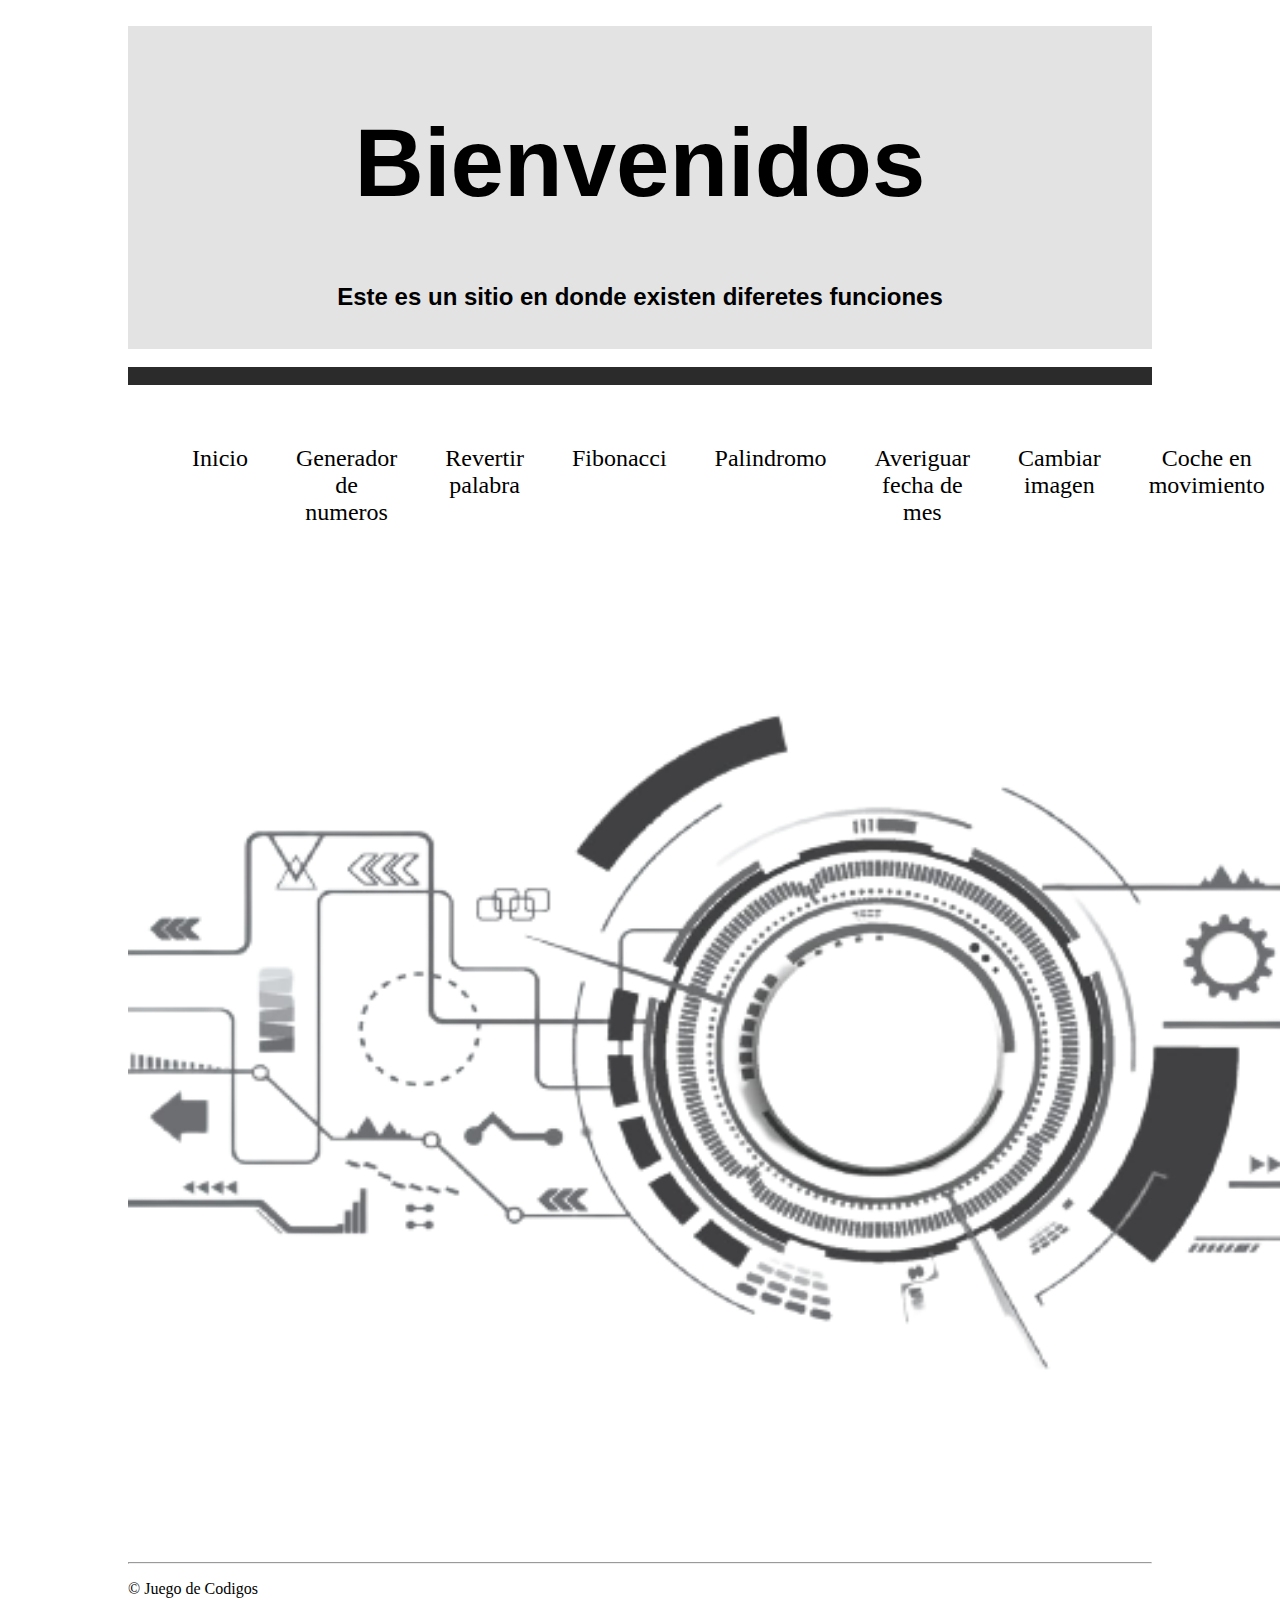
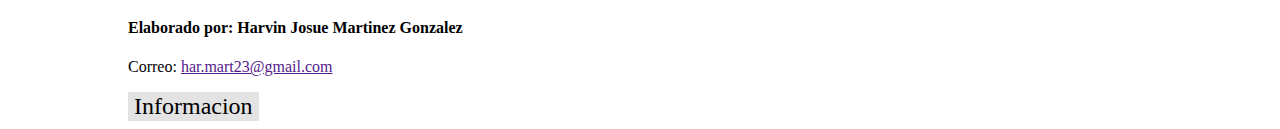
<file: index.html>
<!DOCTYPE html>
<html lang="en">
<head>
    <meta charset="UTF-8">
    <meta name="viewport" content="width=device-width, initial-scale=1.0">
    <title>Juego de codigos</title>
    <link rel="icon" href="/img/dog.png" type="image/x-icon">
    <link rel="stylesheet" href="css/style.css">
</head>
<body> 
    <br>
    <section style="background-color: rgb(227, 227, 227);"> <br>
        <section class="welcome"> 
            <h1> Bienvenidos</h1>
        </section>
        <section class="text">
            <h2> Este es un sitio en donde existen diferetes funciones</h2>
        </section> <br>
    </section> <br>
    <section class="line"> <br> </section> <br><br>



    <nav>
        <ul>
            <li> <a href="index.html"> Inicio </a> </li>
            <li><a href="numeros.html"> Generador de numeros</a></li>
            <li> <a href="revertir.html"> Revertir palabra </a> </li>
            <li> <a href="fibonacci.html"> Fibonacci</a></li> <br>
            <li> <a href="palindromo.html"> Palindromo</a> </li>
            <li> <a href="fecha.html">Averiguar fecha de mes</a> </li>
            <li> <a href="imagenes.html"> Cambiar imagen </a> </li>
            <li> <a href="coche.html"> Coche en movimiento </a> </li>
        </ul>
    </nav>


    <section class="img">
        <img src="/img/fondo001.png" alt="" height="1000" width="1500">
    </section>

    <footer>
        <hr />
        <p> &copy; Juego de Codigos</p>
        <h4>Elaborado por: Harvin Josue Martinez Gonzalez</h4>
        <p>Correo: <a href="">har.mart23@gmail.com</a></p>
        <section >
            <lu> <a href="creador.html"> <button class="regresar" onclick="index.html"> Informacion</button> </a> </li>
        </section>

    </footer>
</body>
</html>
</file>
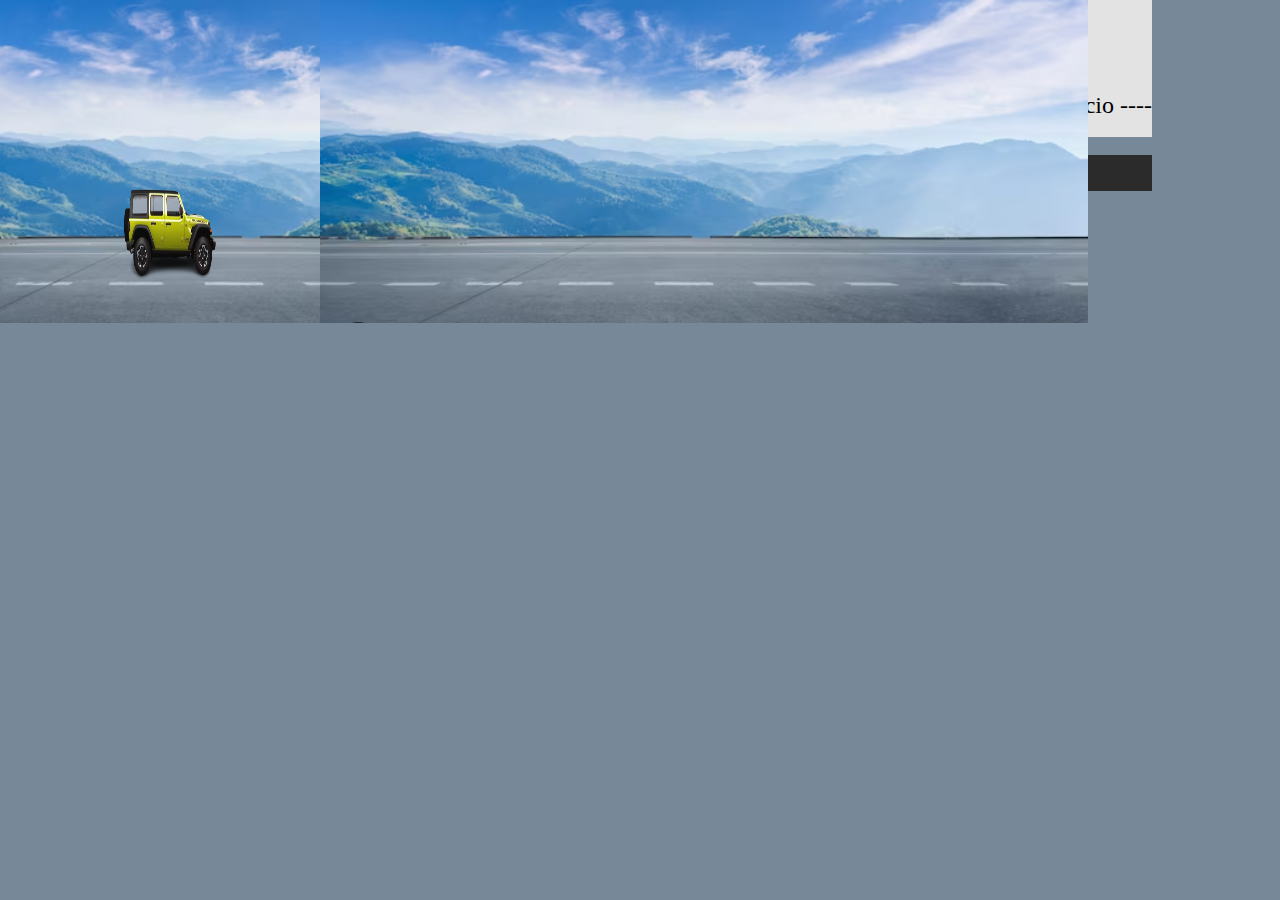
<file: coche.html>
<!DOCTYPE html>
<html lang="en">

<head>
    <meta charset="UTF-8">
    <meta name="viewport" content="width=device-width, initial-scale=1.0">
    <title>Ejercicio 8</title>
    <link rel="stylesheet" href="/css/style.css">
</head>

<body>


    <section style="background-color: rgb(227, 227, 227);"> <br>
        <section class="titulo-revertir">
        <h1>Coche en movimiento</h1>
        </section>
        <section >
            <li style="text-align: end;"> <a href="index.html"> <button class="regresar" onclick="index.html"> Regresar al incio ---- </button> </a> </li>
        </section><br>
        </section><br>
        <section class="line3"> <br><br></section> <br> <br> <br><br><br>
    <section class="titulo-revertir">
       
    </br> 
    <style type="text/css">
        body {
            background-color: lightslategray;
        }

        * {
            margin: 0px auto;
            padding: 0px;
        }
        #visor {
            position: absolute;
            top: 100px;
            left: 200px;
            width: 450px;
            height: 300px;
            overflow: hidden;
        }

        #fondouno {
            position: absolute;
            top: 0px;
            left: 0px;
        }

#fondodos {
    position: absolute;
    top: 0px;
    left: 450px;
}

#micoche {
    position: absolute;
    top: 180px;
    left: 120px;
}
</style>
<script type="text/javascript">
window.onload = function () {
    fondo1 = document.getElementById("fondouno");
    fondo2 = document.getElementById("fondodos");
    pararmover = setInterval(mover, 50);
    setInterval(repetir, 2250)
}
desplazar = 0;
function mover() {
    desplazar -= 10;
    desplazar2 = desplazar + 450;
    posicion1 = desplazar + "px";
    posicion2 = desplazar2 + "px";
    fondo1.style.left = posicion1;
    fondo2.style.left = posicion2;
}
        function repetir() {
            fondo1.style.left = "0px";
            fondo2.style.left = "450px"
            desplazar = 0;
        }
    </script>
    <div id="fondouno">
        <img src="img/fondo.png" alt="fondo1">
    </div>
    <div id="fondodos">
        <img src="img/fondo.png" alt="fondo2">
    </div>
    <div id="micoche">
        <img src="img/car.png" alt="coche" height="100" width="100">
    </div>
</body>

</html>
</file>
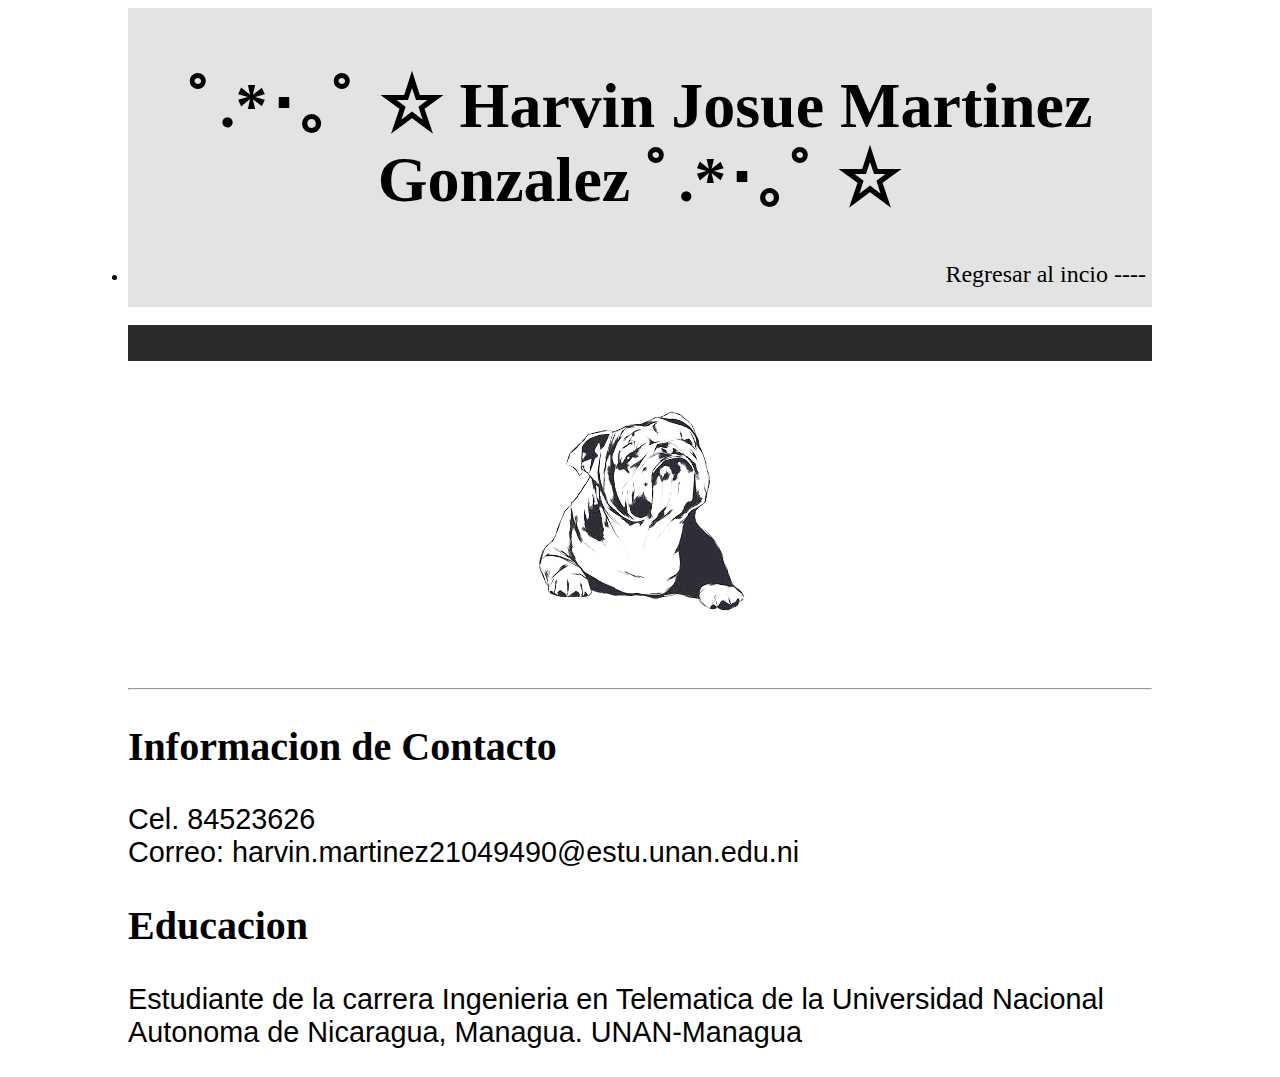
<file: creador.html>
<!DOCTYPE html>
<html lang="en">
<head>
    <meta charset="UTF-8">
    <meta name="viewport" content="width=device-width, initial-scale=1.0">
    <title> Informacion del creador</title>
    <link rel="stylesheet" href="/css/style.css">

    <style>
        .encabezado{
            font-size: 250%;
        }

        .texto{
            font-size: 180%;
            font-family: 'Segoe UI', Tahoma, Geneva, Verdana, sans-serif;
        }
    </style>
</head>
<body>
    <section style="background-color: rgb(227, 227, 227);"> <br>
        <section class="titulo">
        <h1> ﾟ⁠.⁠*⁠･⁠｡ﾟ ☆ Harvin Josue Martinez Gonzalez ﾟ⁠.⁠*⁠･⁠｡ﾟ ☆ </h1>
        </section>
        <section >
            <li style="text-align: end;"> <a href="index.html"> <button class="regresar" onclick="index.html"> Regresar al incio ---- </button> </a> </li>
        </section><br>
    </section> <br>
        <section class="line2"> <br><br></section> <br> <br>


    
        <section style="text-align: center;">
        <img src="/img/dog.png" alt="">
        </section> <br><br><br>
        <hr />
        <h2 class="encabezado"> Informacion de Contacto </h2>
            <p class="texto">
            Cel. 84523626 <br>
            Correo: harvin.martinez21049490@estu.unan.edu.ni <br>
            </p>

        <h2 class="encabezado"> Educacion </h2>
            <p class="texto">
            Estudiante de la carrera Ingenieria en Telematica de la Universidad Nacional Autonoma de Nicaragua, Managua. UNAN-Managua
            </p>
        
    


        
</body>
</html>
</file>
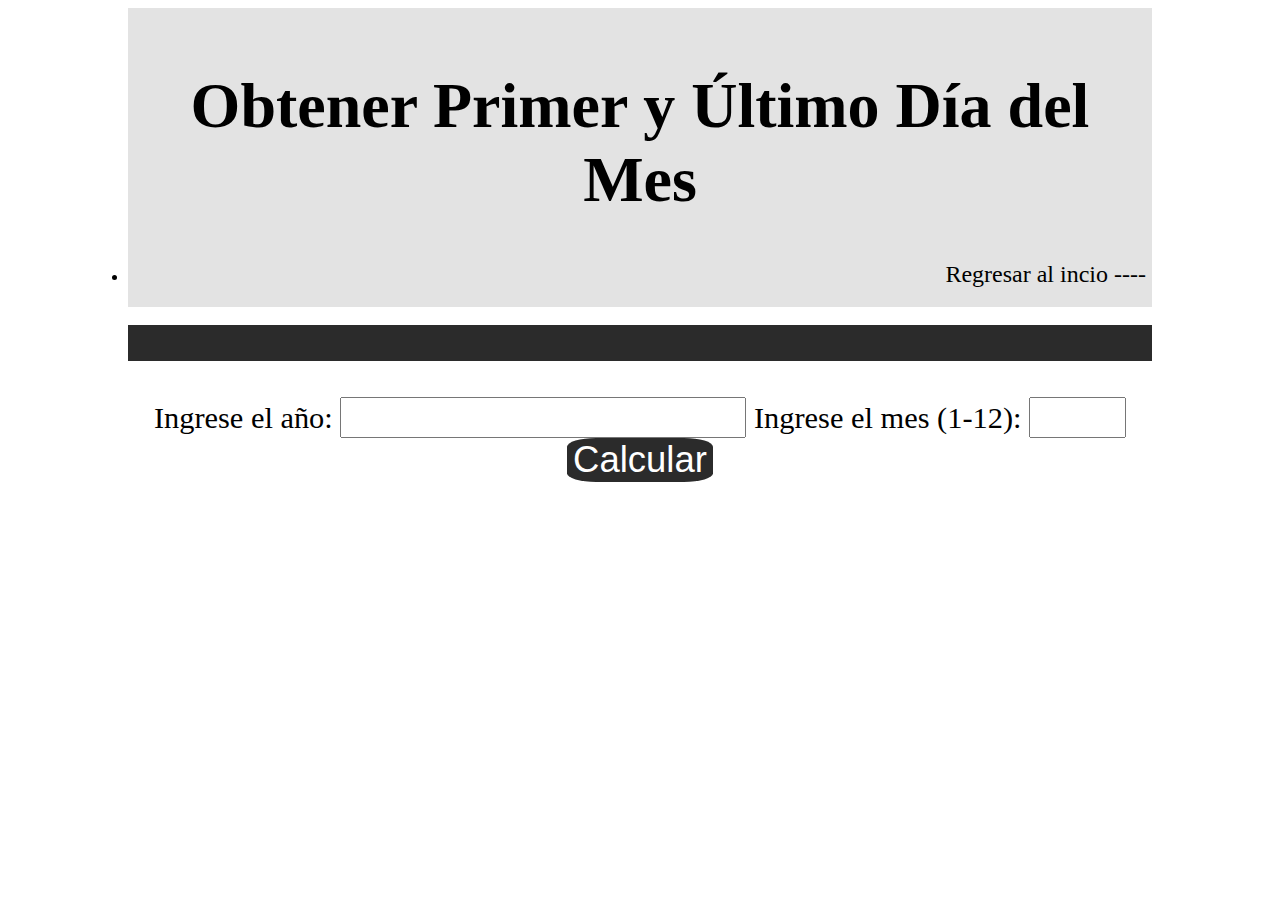
<file: fecha.html>
<!DOCTYPE html>
<html lang="es">
<head>
    <meta charset="UTF-8">
    <meta name="viewport" content="width=device-width, initial-scale=1.0">
    <title>Obtener Primer y Último Día del Mes</title>
    <link rel="stylesheet" href="/css/style.css">
</head>
<body>

    <section style="background-color: rgb(227, 227, 227);"> <br>
    <section class="titulo-revertir">
    <h1>Obtener Primer y Último Día del Mes</h1>
    </section>
    <section >
        <li style="text-align: end;"> <a href="index.html"> <button class="regresar" onclick="index.html"> Regresar al incio ---- </button> </a> </li>
    </section><br>
    </section><br>
    <section class="line3"> <br><br></section> <br> <br>
        
    <!-- Agregar un formulario para ingresar el año y el mes -->
    <section class="cuerpo-code">
    <form id="fechaForm">
        <label for="anioInput">Ingrese el año:</label>
        <input class="text2" type="number" id="anioInput" min="1" step="1" required>
        <label for="mesInput">Ingrese el mes (1-12):</label>
        <input class="text2" type="number" id="mesInput" min="1" max="12" step="1" required>
        <button class="buscar" type="submit">Calcular</button>
    </form>
    </section>

    <!-- Mostrar los resultados aquí -->
    <section class="resultado">
    <div id="resultado"></div>
    </section>

    

    <script src="/scrip/fecha.js"></script>
</body>
</html>
</file>
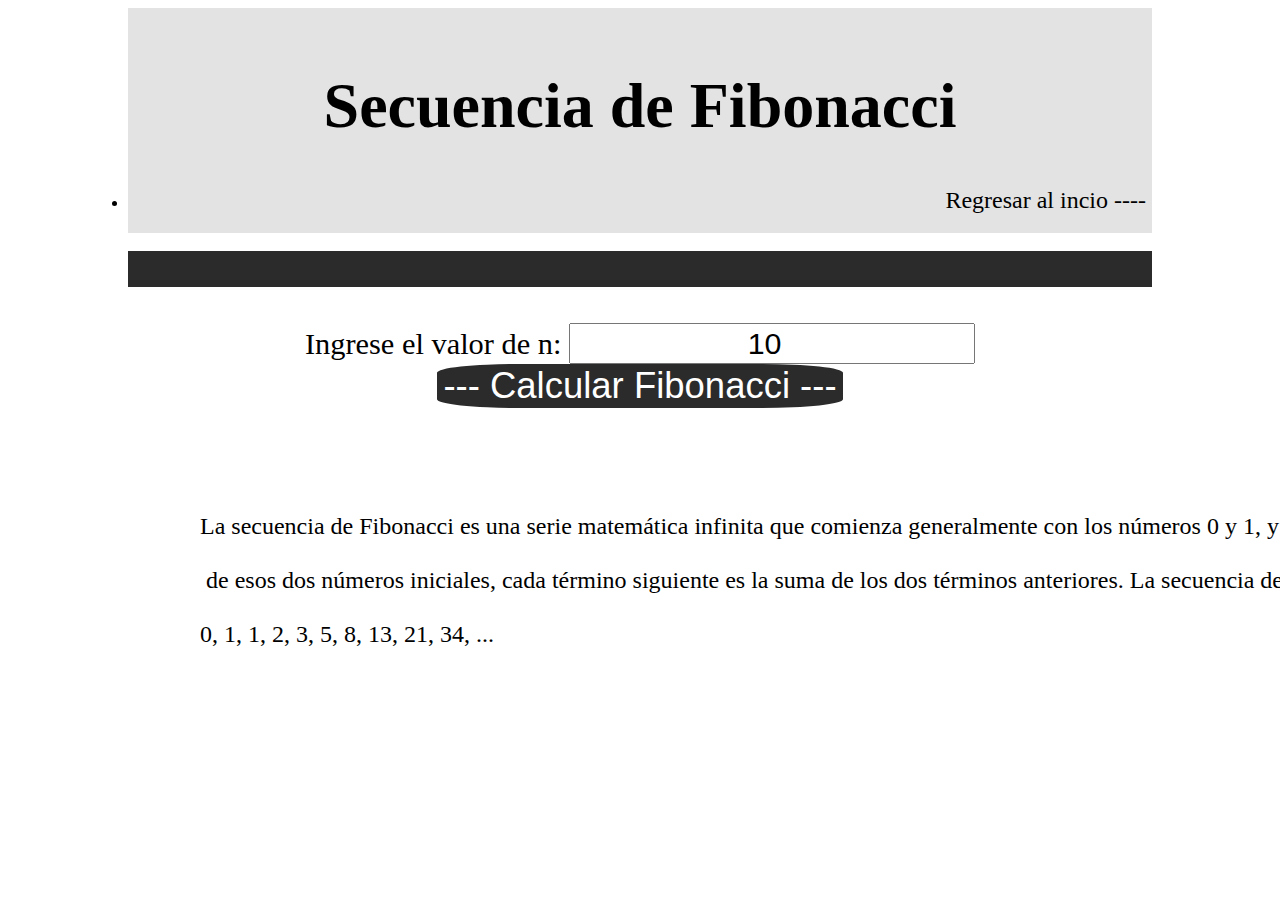
<file: fibonacci.html>
<!DOCTYPE html>
<html lang="es">
<head>
    <meta charset="UTF-8">
    <meta name="viewport" content="width=device-width, initial-scale=1.0">
    <title>Secuencia de Fibonacci</title>
    <link rel="stylesheet" href="/css/style.css">
</head>
<body>

    <section style="background-color: rgb(227, 227, 227);"> <br>
    <section class="titulo">
    <h1>Secuencia de Fibonacci</h1>
    </section>
    <section >
        <li style="text-align: end;"> <a href="index.html"> <button class="regresar" onclick="index.html"> Regresar al incio ---- </button> </a> </li>
    </section><br>
    </section> <br>
    <section class="line2"> <br><br></section> <br> <br>
    
    <!-- Agrega un formulario para ingresar el valor de n -->
    <section class="cuerpo-code">
    <form id="fibonacciForm">
        <label for="nInput">Ingrese el valor de n:</label>
        <input class="text2" type="number" id="nInput" min="1" step="1" value="10" required>
        <button class="calcular" type="submit">--- Calcular Fibonacci ---</button>
    </form>
    </section>

    <section class="ejemplo">
        <p>
            La secuencia de Fibonacci es una serie matemática infinita que comienza generalmente con los números 0 y 1, y a partir <br>
             de esos dos números iniciales, cada término siguiente es la suma de los dos términos anteriores. La secuencia de Fibonacci se representa comúnmente como:

            0, 1, 1, 2, 3, 5, 8, 13, 21, 34, ...
        </p>
    </section>
    <!-- Mostrar los resultados aquí -->
    <section class="resultado">
    <div id="resultado"></div>
    </section>


    <script src="/scrip/fibonacci.js"></script>

</body>
</html>
</file>
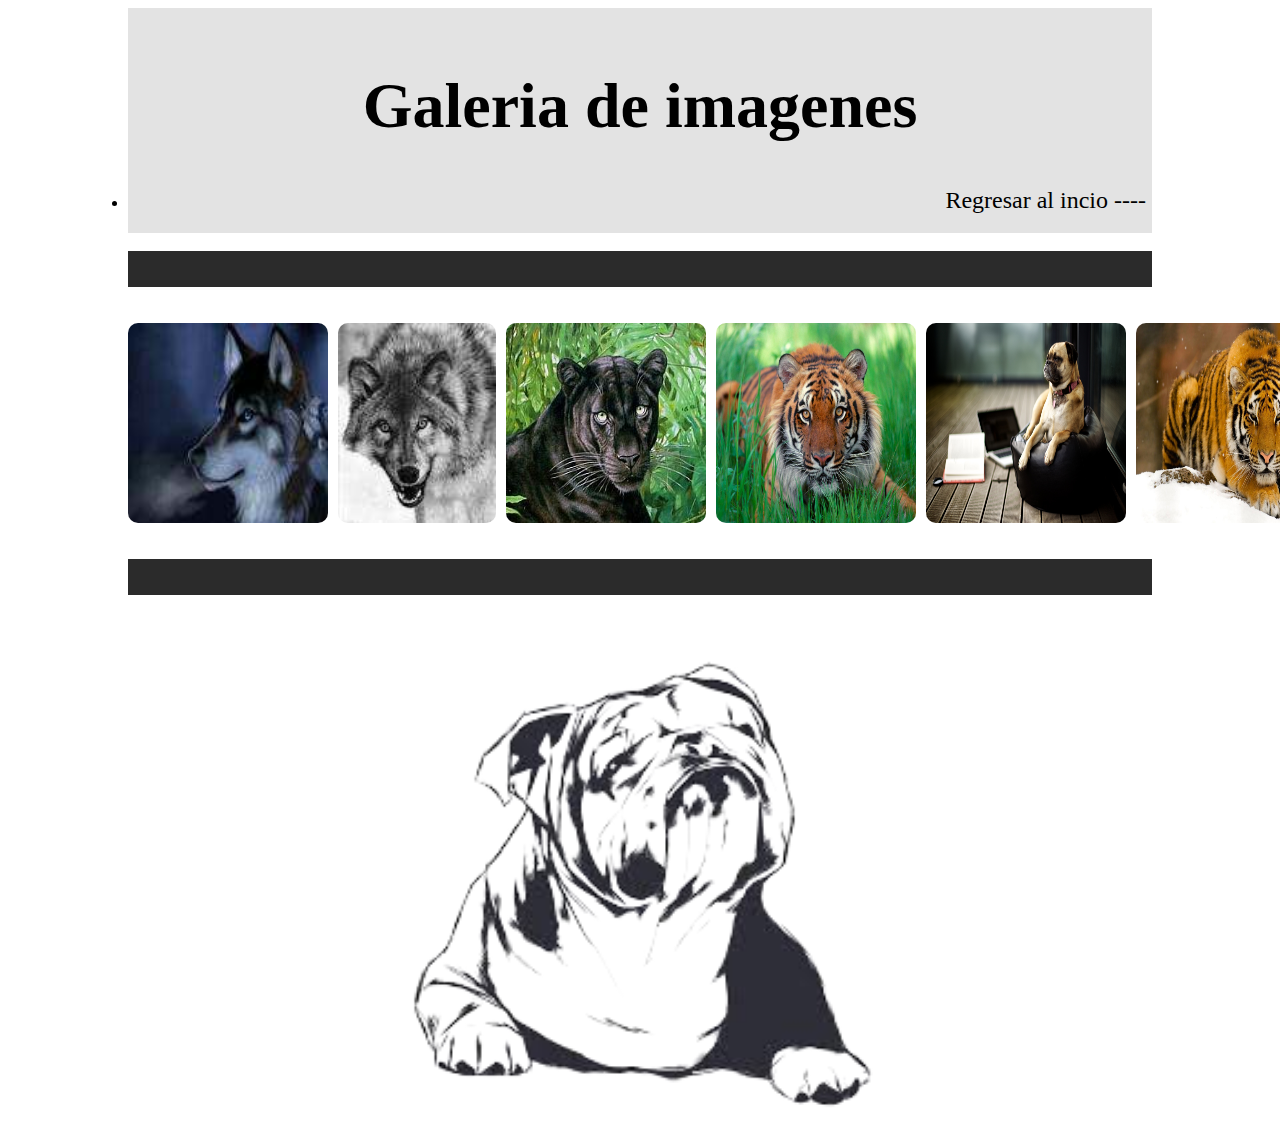
<file: imagenes.html>
<!-- <!DOCTYPE html>
<html lang="en">
<head>
    <meta charset="UTF-8">
    <meta name="viewport" content="width=device-width, initial-scale=1.0">
    <title>Document</title>
    <link rel="stylesheet" href="/css/style.css">
</head>
<body>


        <section style="background-color: rgb(227, 227, 227);"> <br>
        <section class="titulo">
        <h1>Galeria de imagenes</h1>
        </section>
        <section >
            <li style="text-align: end;"> <a href="index.html"> <button class="regresar" onclick="index.html"> Regresar al incio ---- </button> </a> </li>
        </section><br>
        </section> <br>
        <section class="line2"> <br><br></section> <br> <br>


<section style="text-align: center;">
    
<img src="/img/img02.jpg" alt="" height="200" width="200">
<img src="/img/img03.jpg" alt="" height="200" width="200">
<img src="/img/img04.jpg" alt="" height="200" width="200">
<img src="/img/img05.jpg" alt="" height="200" width="200">
<img src="/img/img06.jpg" alt="" height="200" width="200">
<img src="/img/img07.jpg" alt="" height="200" width="200">
<img src="/img/img08.jpg" alt="" height="200" width="200">
<img src="/img/img09.jpg" alt="" height="200" width="200">
</section> <br><br><br>

<section style="text-align: center;">
    <img src="/img/dog.png" alt="" height="800" width="800">
</section>

</body>
</html> -->

<!DOCTYPE html>
<html lang="en">
<head>
    <meta charset="UTF-8">
    <meta name="viewport" content="width=device-width, initial-scale=1.0">
    <title>Galería</title>
    <link rel="stylesheet" href="/css/style.css">
    
</head>
<body>

    <section style="background-color: rgb(227, 227, 227);"> <br>
        <section class="titulo">
        <h1>Galeria de imagenes</h1>
        </section>
        <section >
            <li style="text-align: end;"> <a href="index.html"> <button class="regresar" onclick="index.html"> Regresar al incio ---- </button> </a> </li>
        </section><br>
    </section> <br>
        <section class="line2"> <br><br></section> <br> <br>

    <div class="galeria">
        <img onclick="cambiarimg('/img/img01.jpg')" src="/img/img01.jpg" alt="" class="galeria">
        <img onclick="cambiarimg('/img/img02.jpg')" src="/img/img02.jpg" alt="" class="galeria">
        <img onclick="cambiarimg('/img/img03.jpg')" src="/img/img03.jpg" alt="" class="galeria">
        <img onclick="cambiarimg('/img/img04.jpg')" src="/img/img04.jpg" alt="" class="galeria">
        <img onclick="cambiarimg('/img/img05.jpg')" src="/img/img05.jpg" alt="" class="galeria">
        <img onclick="cambiarimg('/img/img06.jpg')" src="/img/img06.jpg" alt="" class="galeria">
        <img onclick="cambiarimg('/img/img07.jpg')" src="/img/img07.jpg" alt="" class="galeria">
        <img onclick="cambiarimg('/img/img08.jpg')" src="/img/img08.jpg" alt="" class="galeria">
        <img onclick="cambiarimg('/img/img09.jpg')" src="/img/img09.jpg" alt="" class="galeria">
    </div>

    <br><br>
    <section class="line2"> <br><br></section> <br> <br>
    <section class="imggrande">
    <img src="/img/dog.png" alt="" class="visor" id="visor">
    </section>

    <script src="/scrip/imagen.js"></script>

</body>
</html>
</file>
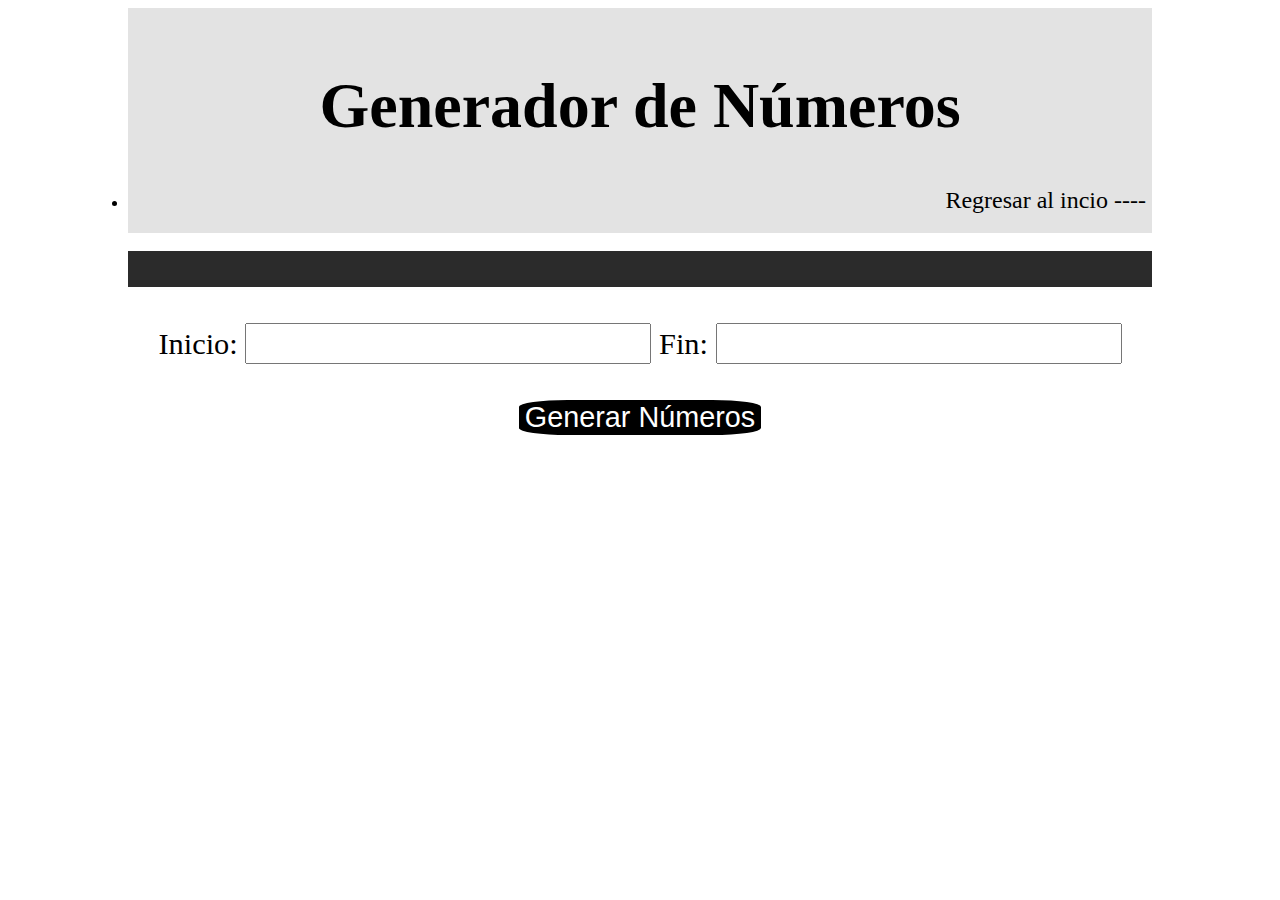
<file: numeros.html>
<!DOCTYPE html>
<html lang="en">
<head>
    <meta charset="UTF-8">
    <meta name="viewport" content="width=device-width, initial-scale=1.0">
    <title>Generador de Números</title>
    <link rel="stylesheet" href="/css/style.css">
</head>
<body>

    <section style="background-color: rgb(227, 227, 227);"> <br>
    <section class="titulo">
    <h1 >Generador de Números</h1>
    </section> 
    <section >
        <li style="text-align: end;"> <a href="index.html"> <button class="regresar" onclick="index.html"> Regresar al incio ---- </button> </a> </li>
    </section><br>
    </section> <br>
    <section class="line2"> <br><br></section> <br> <br>
    
    <section class="cuerpo-code">
    <label for="inicio">Inicio:</label>
    <input class="text" type="number" id="inicio">
    
    <label for="fin">Fin:</label>
    <input class="text" type="number" id="fin">
    </section>
    
    <section class="center"> <br><br>
    <button class="generar" onclick="numeros()"> Generar Números </button>
    </section>
    
    <section class="result">
    <div id="mensaje"></div>
    <div id="result"></div>
    </section>

    <script src="/scrip/rango.js"></script>


    
       
</body>
</html>
</file>
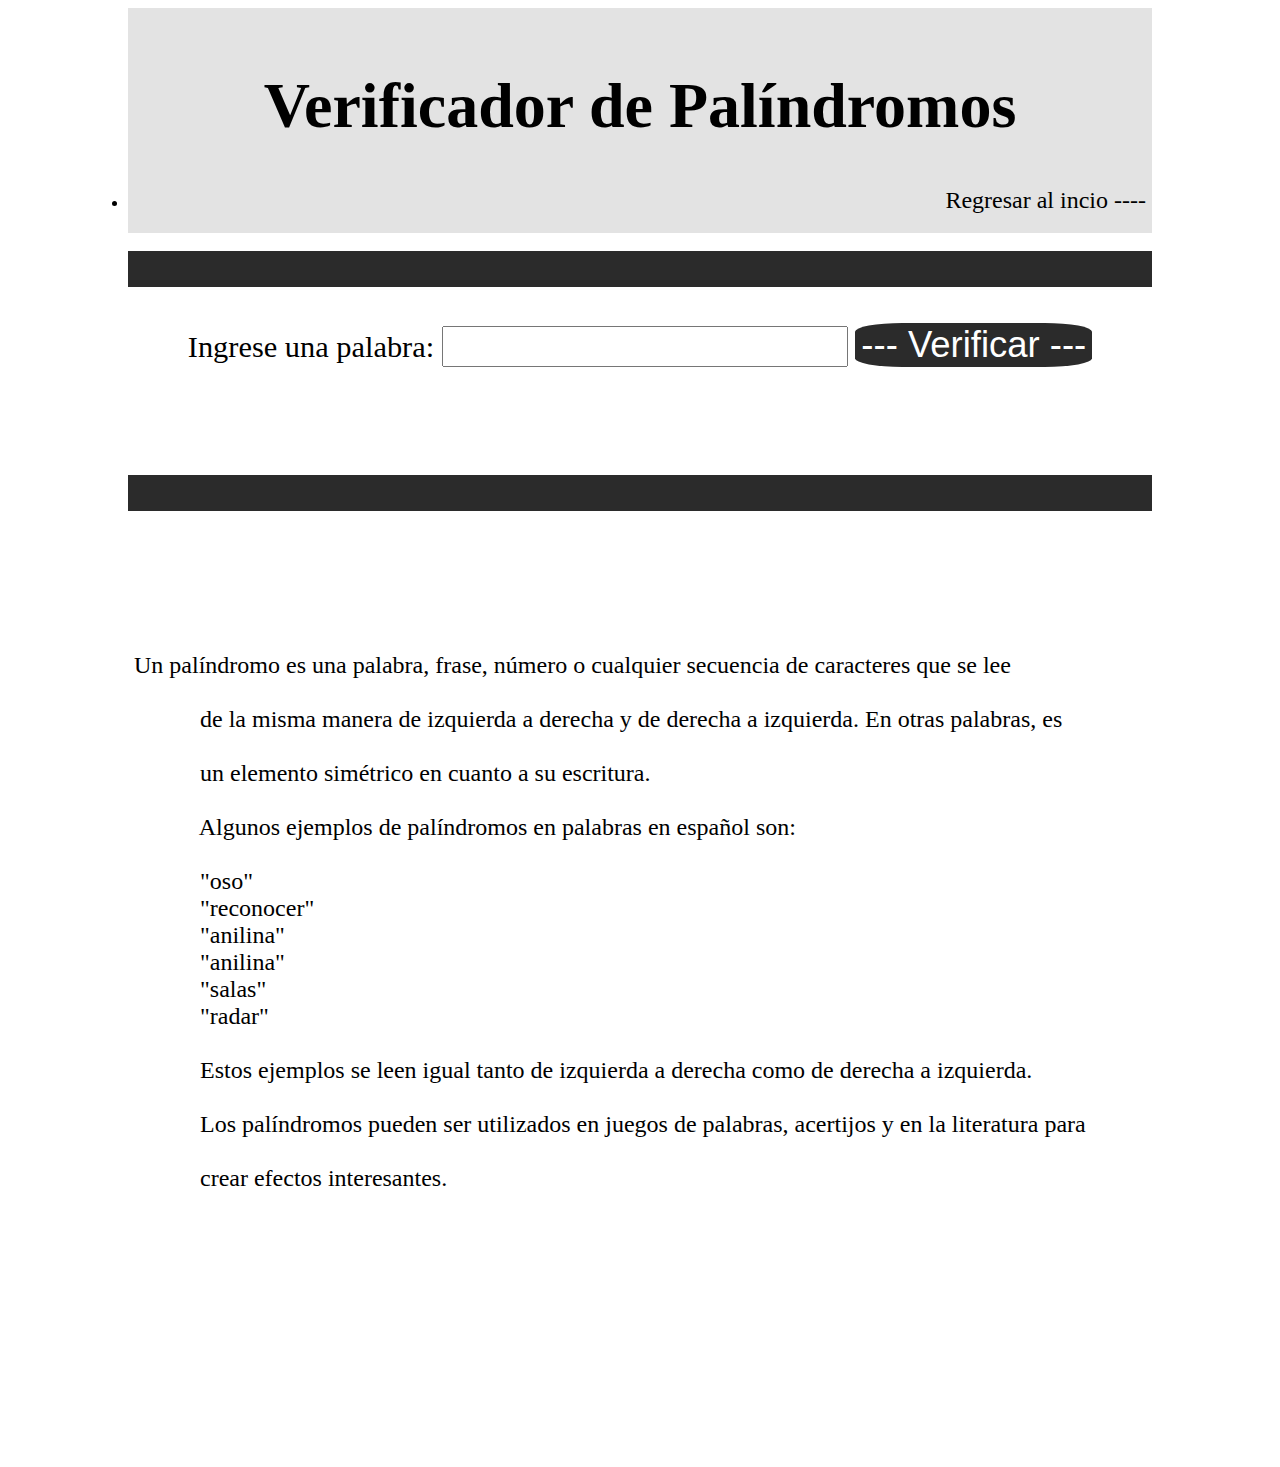
<file: palindromo.html>
<!DOCTYPE html>
<html lang="es">
<head>
    <meta charset="UTF-8">
    <meta name="viewport" content="width=device-width, initial-scale=1.0">
    <title>Verificador de Palíndromos</title>
    <link rel="stylesheet" href="/css/style.css">
</head>
<body>

    <section style="background-color: rgb(227, 227, 227);"> <br>
    <section class="titulo-revertir">
    <h1>Verificador de Palíndromos</h1>
    </section>
    <section >
        <li style="text-align: end;"> <a href="index.html"> <button class="regresar" onclick="index.html"> Regresar al incio ---- </button> </a> </li>
    </section><br>
    </section><br>
    <section class="line3"> <br><br></section> <br> <br>
    
    <!-- Agregar un formulario para ingresar la palabra -->
    <section class="cuerpo-code">
    <form id="palindromoForm">
        <label for="palabraInput">Ingrese una palabra:</label>
        <input class="text2"  type="text" id="palabraInput" required>
        <button class="verificar" type="submit">--- Verificar ---</button>
    </form>
    </section>

    <!-- Mostrar el resultado aquí -->

    <section class="resultado">
    <div id="resultado"></div>
    </section>
    <section class="line3"> <br><br></section> <br> <br>

    <section class="ejemplo"> 
        <p> <br> Un palíndromo es una palabra, frase, número o cualquier secuencia de caracteres que se lee <br> 
            de la misma manera de izquierda a derecha y de derecha a izquierda. En otras palabras, es <br>
            un elemento simétrico en cuanto a su escritura.

            Algunos ejemplos de palíndromos en palabras en español son:
            
            "oso"
            "reconocer" 
            "anilina" 
            "anilina" 
            "salas" 
            "radar" <br>
            Estos ejemplos se leen igual tanto de izquierda a derecha como de derecha a izquierda. <br> 
            Los palíndromos pueden ser utilizados en juegos de palabras, acertijos y en la literatura para <br> 
            crear efectos interesantes.
            
            
            
            
            
             </p>

    </section>

    <script src="/scrip/palindromo.js"></script>
</body>
</html>
</file>
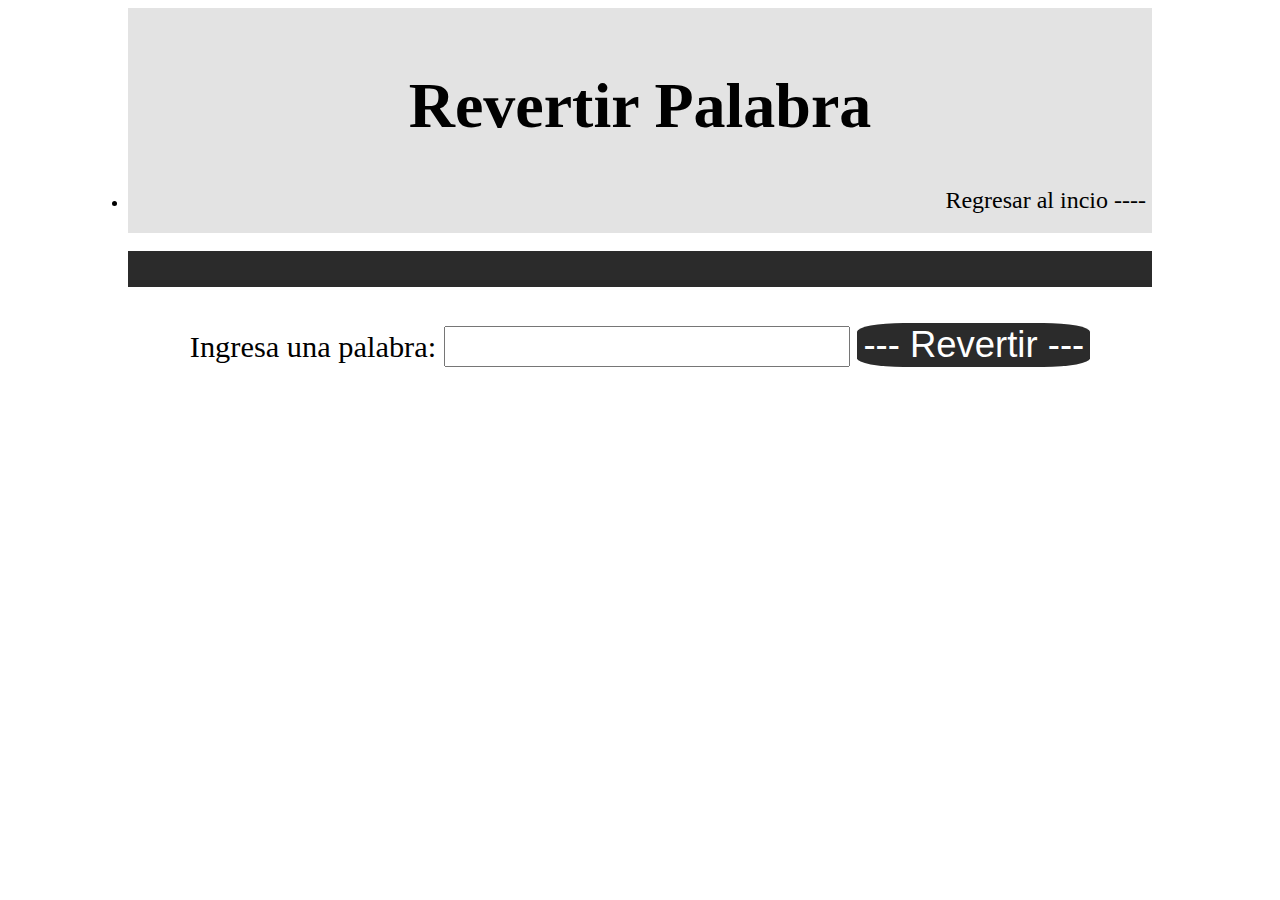
<file: revertir.html>
<!DOCTYPE html>
<html lang="es">
<head>
    <meta charset="UTF-8">
    <meta name="viewport" content="width=device-width, initial-scale=1.0">
    <title>Revertir Palabra</title>
    <link rel="stylesheet" href="/css/style.css">
</head>
<body>

    <section style="background-color: rgb(227, 227, 227);"> <br>
    <section class="titulo-revertir">
    <h1>Revertir Palabra</h1>
    </section>
    <section >
        <li style="text-align: end;"> <a href="index.html"> <button class="regresar" onclick="index.html"> Regresar al incio ---- </button> </a> </li>
    </section><br>
    </section><br>
    <section class="line3"> <br><br></section> <br> <br>


     <section class="cuerpo-code">
    <form id="palabraForm">
        <label for="palabraInput">Ingresa una palabra:</label>
        <input class="text2" type="text" id="palabraInput" required>
        <button class="revertir" type="submit"> --- Revertir ---</button>
    </form>
    </section> <br><br>

    <section class="result-revertir">
    <div id="resultado"></div>
    </section>

    <script src="/scrip/revertir.js"></script>

</body>
</html>
</file>
<file: css/style.css>
/* Estilo del index */

body{
        width: auto;
        margin-left: 10%;
        margin-right: 10%;
}

.welcome{
    font-family:'Gill Sans', 'Gill Sans MT', Calibri, 'Trebuchet MS', sans-serif;
    text-align: center;
    font-size: 300%;
    
}

.text{
    font-family:'Franklin Gothic Medium', 'Arial Narrow', Arial, sans-serif;
    text-align: center;
    font-size: 200%

}

.line{
    background-color: rgb(43, 43, 43);
}


nav>ul {
    list-style-type: none;
    display: flex;
    flex-direction: row;
    margin: 0;
}

nav>ul>li {
    flex-grow: 1;
}

nav>ul>li>a {
    text-decoration: none;
    /* background-color: lightgray; */
    text-align: center;
    color: #000000;
    display: block;
    padding: 1em;
    font-size: 150%;
}

nav>ul>li>a:hover {
    background-color: rgb(133, 165, 252);
}

.img{
    text-align: center;
    background-repeat: no-repeat;
    background-size: cover;
}


/* Estilo del generador de numeros */

.result {
    white-space: pre; /* Conserva el formato de espaciado */
    font-size: 150%; /* Tamaño de fuente más grande */
    text-align: center;
    font-family: cursive;

}

/* Estilo general */

.titulo{
    text-align: center;
    font-size: 200%;

}

.cuerpo-code{
    text-align: center;
    font-size: 190%;
    
}

.generar{
    text-align: center;
    font-size: 180%;
    border-radius: 20%;
    border-style: none;
    background-color: #000000;
    color: white;
    
}

.generar:hover{
    background-color:rgb(133, 165, 252);
}

.center{
    text-align: center;
}

/* Fin estilo general */

.text{
    font-size: 100%;
}

.line2{
    background-color: rgb(43, 43, 43);
}

    /* Estilo general */
.regresar{
    text-align: center;
    font-size: 150%;
    border-style: none;
    background-color: rgb(227, 227, 227);
    font-family: fantasy;
}

.regresar:hover{
    background-color:rgb(133, 165, 252);
} 

    /* Fin estilo general */


/* Estilo de revertir una palabra */



.titulo-revertir{
    text-align: center;
    font-size: 200%;

}

.text2{
    font-size: 100%;
    text-align: center;
}  

.line3{
    background-color: rgb(43, 43, 43);
}


.revertir{
    text-align: center;
    font-size: 120%;
    border-radius: 20%;
    border-style: none;
    background-color: rgb(43, 43, 43);
    color: white;
    
}

.revertir:hover{
    background-color:rgb(133, 165, 252);
}


.result-revertir{
    white-space: pre; /* Conserva el formato de espaciado */
    font-size: 150%; /* Tamaño de fuente más grande */
    text-align: center;
    font-family: cursive;
}


    /* Estilo de fibonacci */

    .calcular{
        text-align: center;
        font-size: 120%;
        border-radius: 20%;
        border-style: none;
        background-color: rgb(43, 43, 43);
        color: white;
        
    }
    
    .calcular:hover{
        background-color:rgb(133, 165, 252);
    }

    .resultado{
        white-space: pre; /* Conserva el formato de espaciado */
    font-size: 150%; /* Tamaño de fuente más grande */
    text-align: center;
    font-family: cursive;
    }


        /* Estilo de palindromo */

        .verificar{
            text-align: center;
            font-size: 120%;
            border-radius: 20%;
            border-style: none;
            background-color: rgb(43, 43, 43);
            color: white;
        }

        .verificar:hover{
            background-color:rgb(133, 165, 252);
        }

        .ejemplo{
            white-space: pre; /* Conserva el formato de espaciado */
    font-size: 150%; /* Tamaño de fuente más grande */
    font-family: cursive;
        }


            /* Estilo de fecha */

        .buscar{
            text-align: center;
            font-size: 120%;
            border-radius: 20%;
            border-style: none;
            background-color: rgb(43, 43, 43);
            color: white;
        }
        .buscar:hover{
            background-color:rgb(133, 165, 252);
        }


            /* Estilo de las imagenes */

            .galeria {
                display: flex;
                flex-direction: row;
            }
    
            .galeria img {
                height: 200px;
                width: 200px;
                border-radius: 10px;
                margin-right: 10px;
                cursor: pointer;
            }

            .visor {
                height: 500px;
                width: 500px;
            }

            .imggrande{
                text-align: center;
            }
</file>
